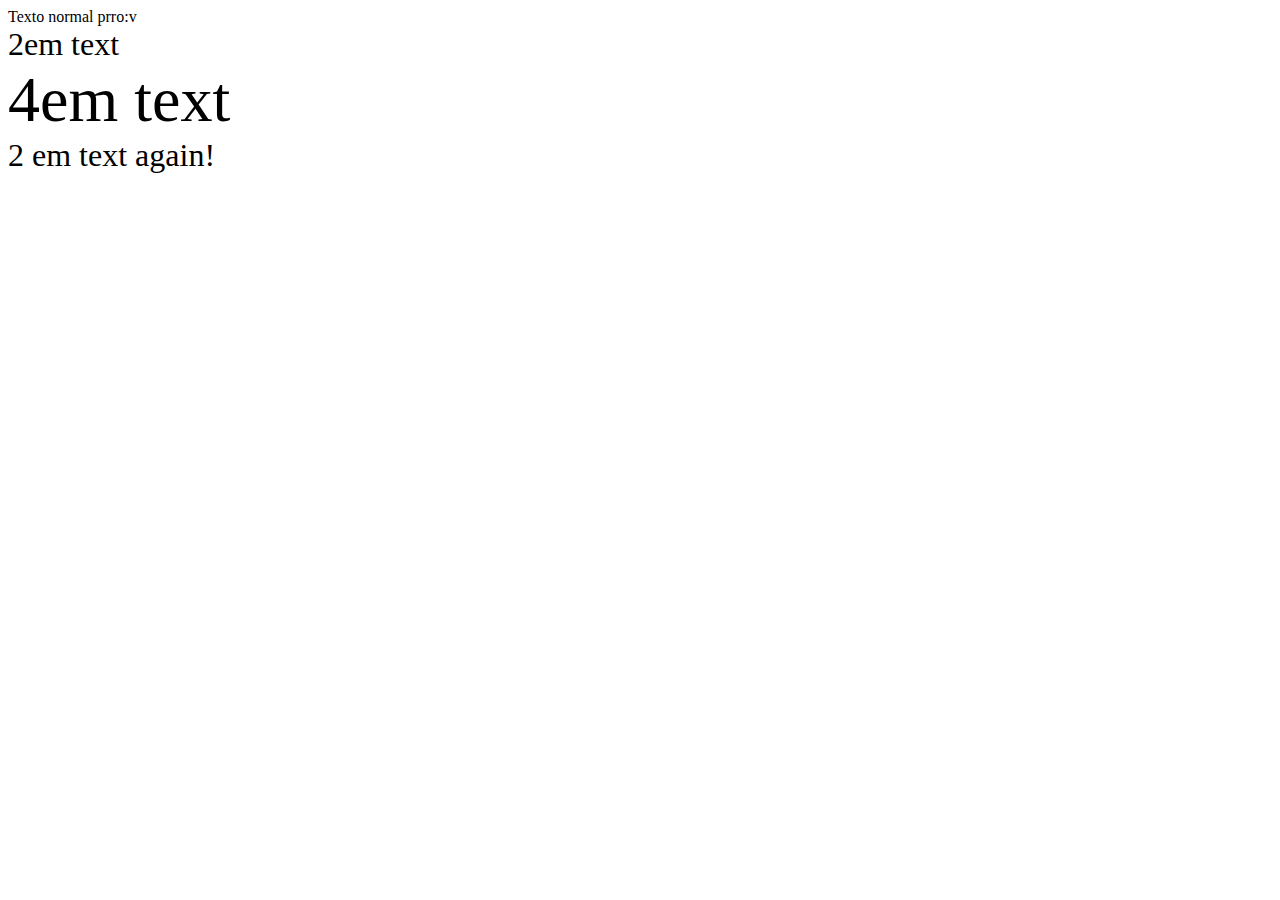
<file: site_1/index.html>
<!DOCTYPE html>
<html lang="es">
	<head>
		<meta charset="utf-8">
		<title>Selectores</title>
		<link rel="stylesheet" href="style.css">
	</head>
	<style>		
	</style>

	<body>
		Texto normal prro:v
		<div style="font-size: 2em;">2em text
			<div style="font-size: 2em;">4em text
				<div style="font-size: .5em;">2 em text again!
					
				</div>
			</div>
		</div>
	</body>
</html>
</file>
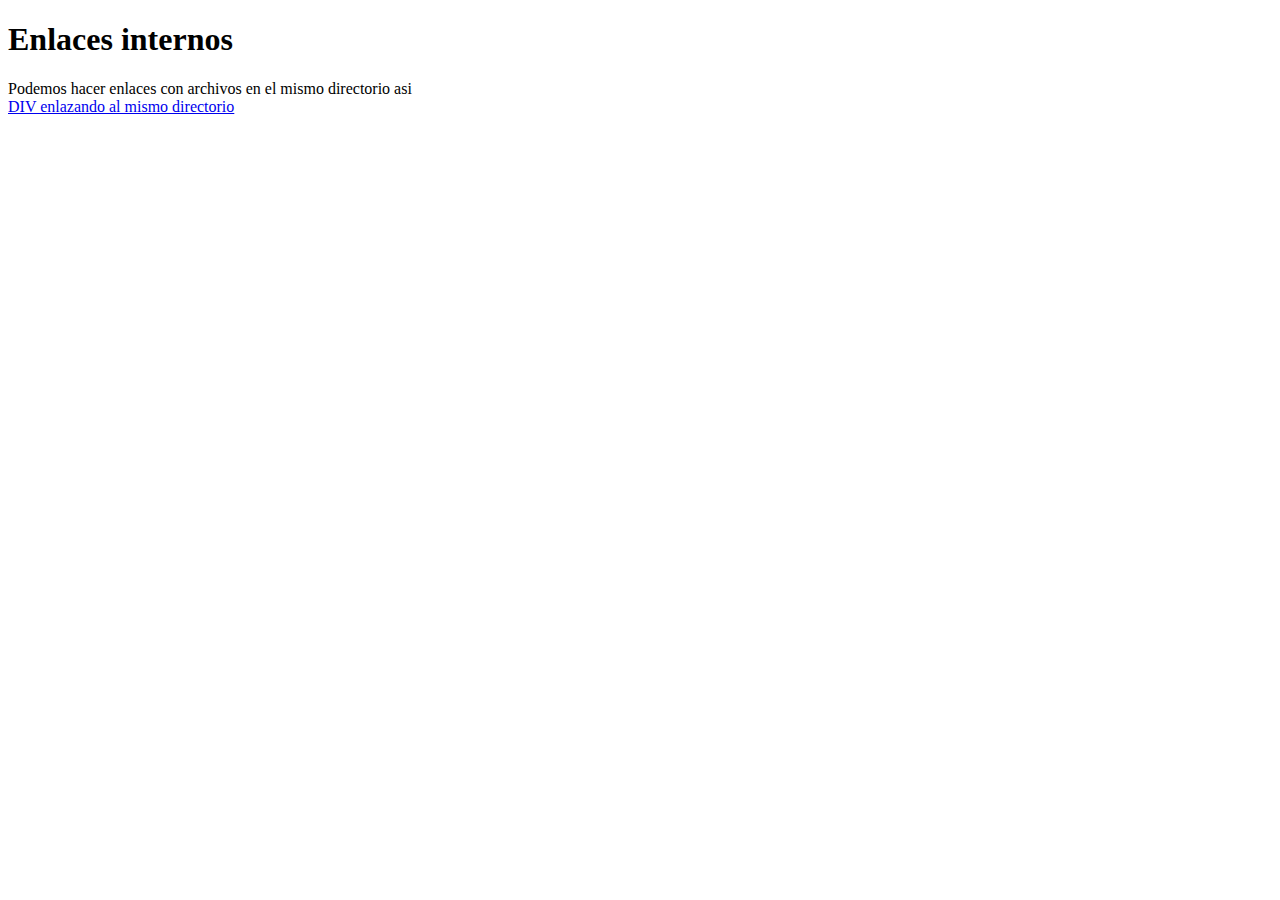
<file: site_1/same-directory.html>
<!DOCTYPE html>
<html lang="es">
<head>
	<meta charset="utf-8">
	<title>Enlaces internos</title>
</head>
	<body>
	<h1> Enlaces internos </h1>
	<section>
		Podemos hacer enlaces con archivos en el mismo directorio asi
		<a href="same-directory.html" title="enlace aca dentro"></a>
		<a href="same-directory.html" title="same dir link"><div>
			DIV enlazando al mismo directorio
		</div>
	</a>
 	</section>
	</body>
</html>
</file>
<file: site_1/style.css>
.text_style {
	font-size: 120%;
}
</file>
